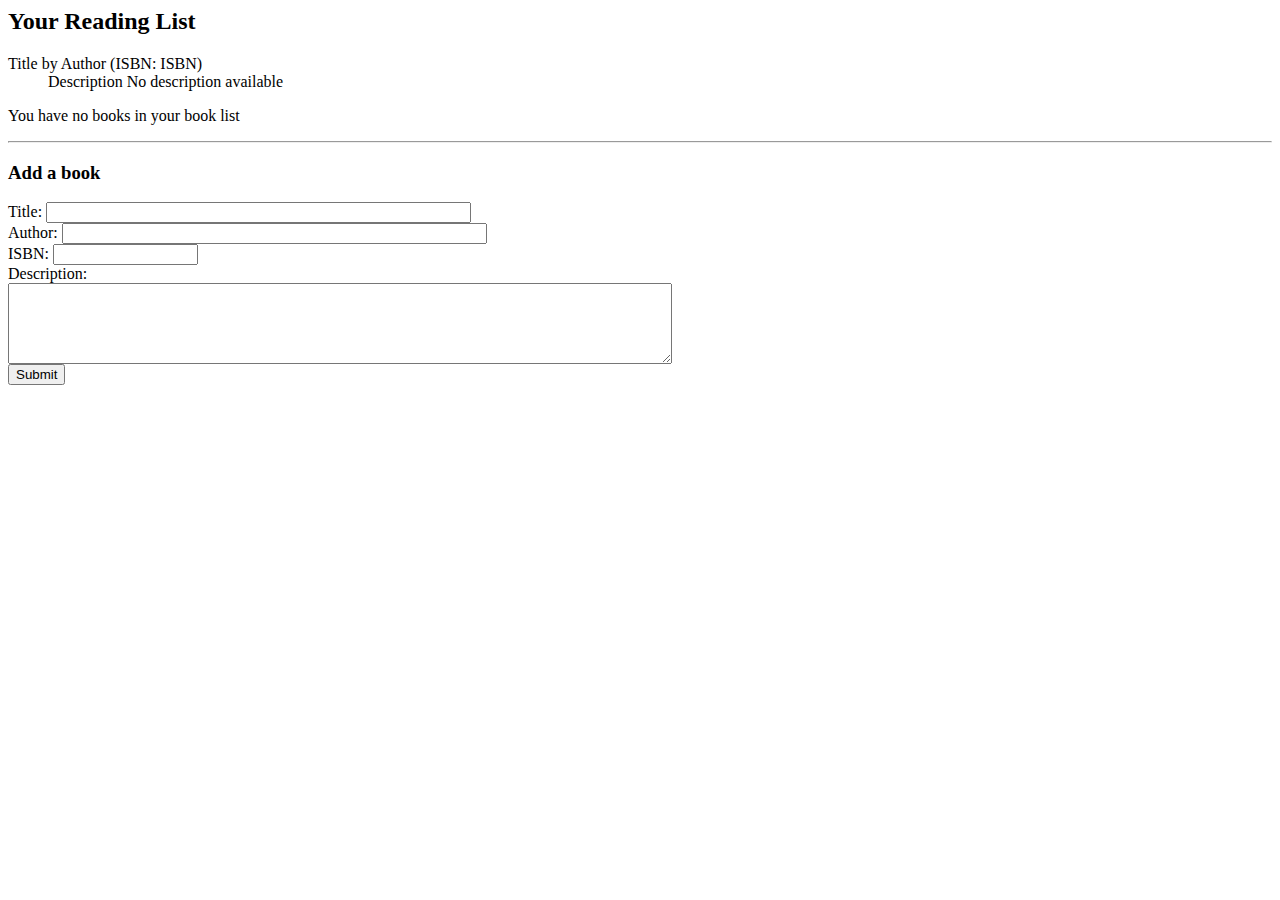
<file: springboot/src/main/resources/templates/book.html>
<html>
<head>
	<title>Reading List</title>
	<link rel="stylesheet" th:href="@{/style.css}"></link>
</head>
<body>
	<h2>Your Reading List</h2>
	<div th:unless="${#lists.isEmpty(books)}">
		<dl th:each="book : ${books}">
			<dt class="bookHeadline">
				<span th:text="${book.title}">Title</span> by <span
					th:text="${book.author}">Author</span> (ISBN: <span
					th:text="${book.isbn}">ISBN</span>)
			</dt>
			<dd class="bookDescription">
				<span th:if="${book.description}" th:text="${book.description}">Description</span>
				<span th:if="${book.description eq null}"> No description
					available</span>
			</dd>
		</dl>
	</div>
	<div th:if="${#lists.isEmpty(books)}">
		<p>You have no books in your book list</p>
	</div>
	<hr />
	<h3>Add a book</h3>
	<form method="POST">
		<label for="title">Title:</label>
		<input type="text" name="title" size="50"></input><br />
		<label for="author">Author:</label>
		<input type="text" name="author" size="50"></input><br />
		<label for="isbn">ISBN:</label>
		<input type="text" name="isbn" size="15"></input><br />
		<label for="description">Description:</label><br />
		<textarea name="description" cols="80" rows="5"></textarea><br />
		<input type="submit"></input>
	</form>
</body>
</html>
</file>
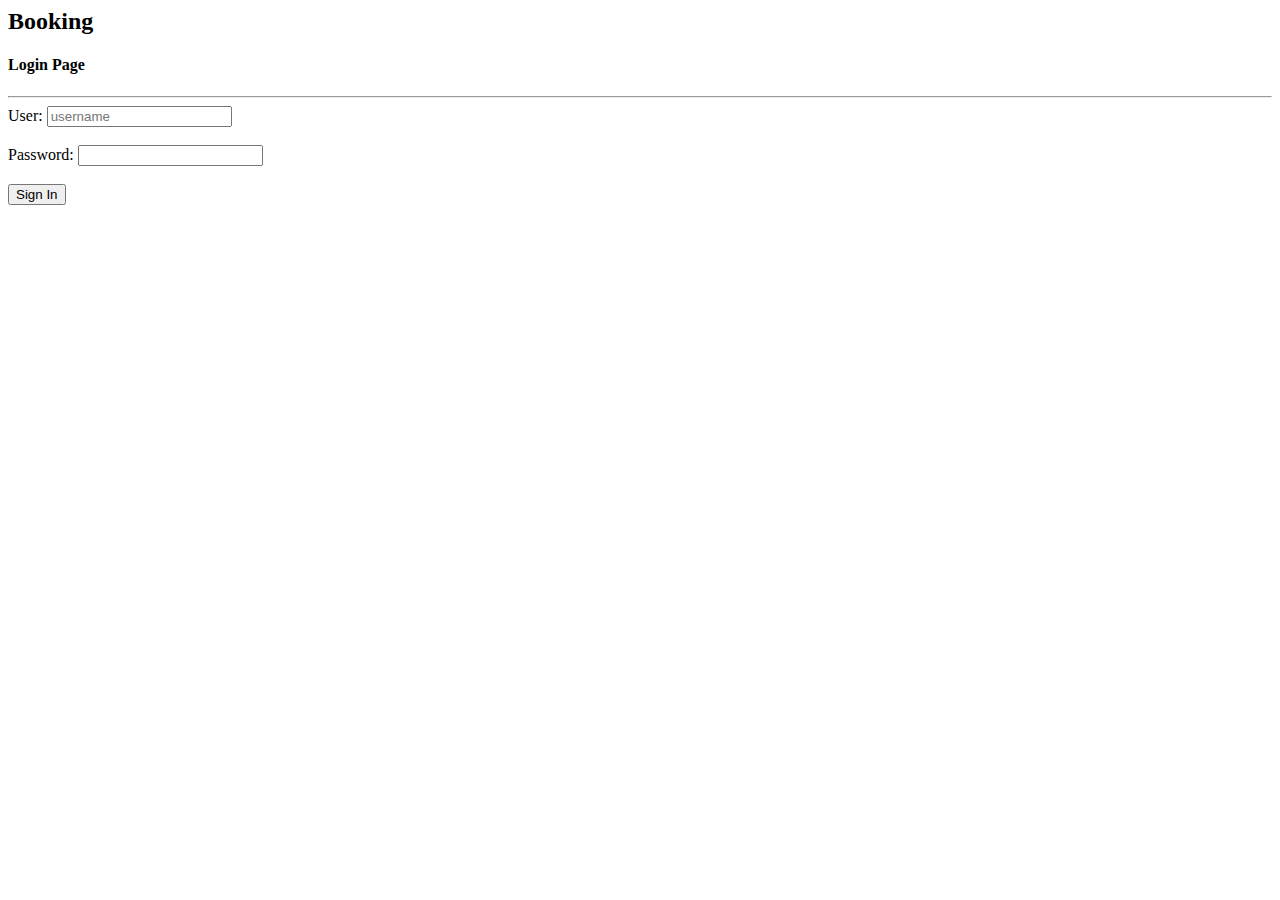
<file: springboot/src/main/resources/templates/login.html>
<html>
<head>
	<title>Login Page</title>
</head>
<body>

	<h2>Booking</h2>
	<h4>Login Page</h4>
	<hr/>
	<form method="post" action="/signIn">
		<label>User:</label>
		<input type="text" name="username" placeholder="username"/><br/><br/>
		<label>Password:</label>
		<input type="password" name="password" />
		<br/><br/> 
		<input type="submit" value="Sign In"/>
	</form>
	
</body>
</html>
</file>
